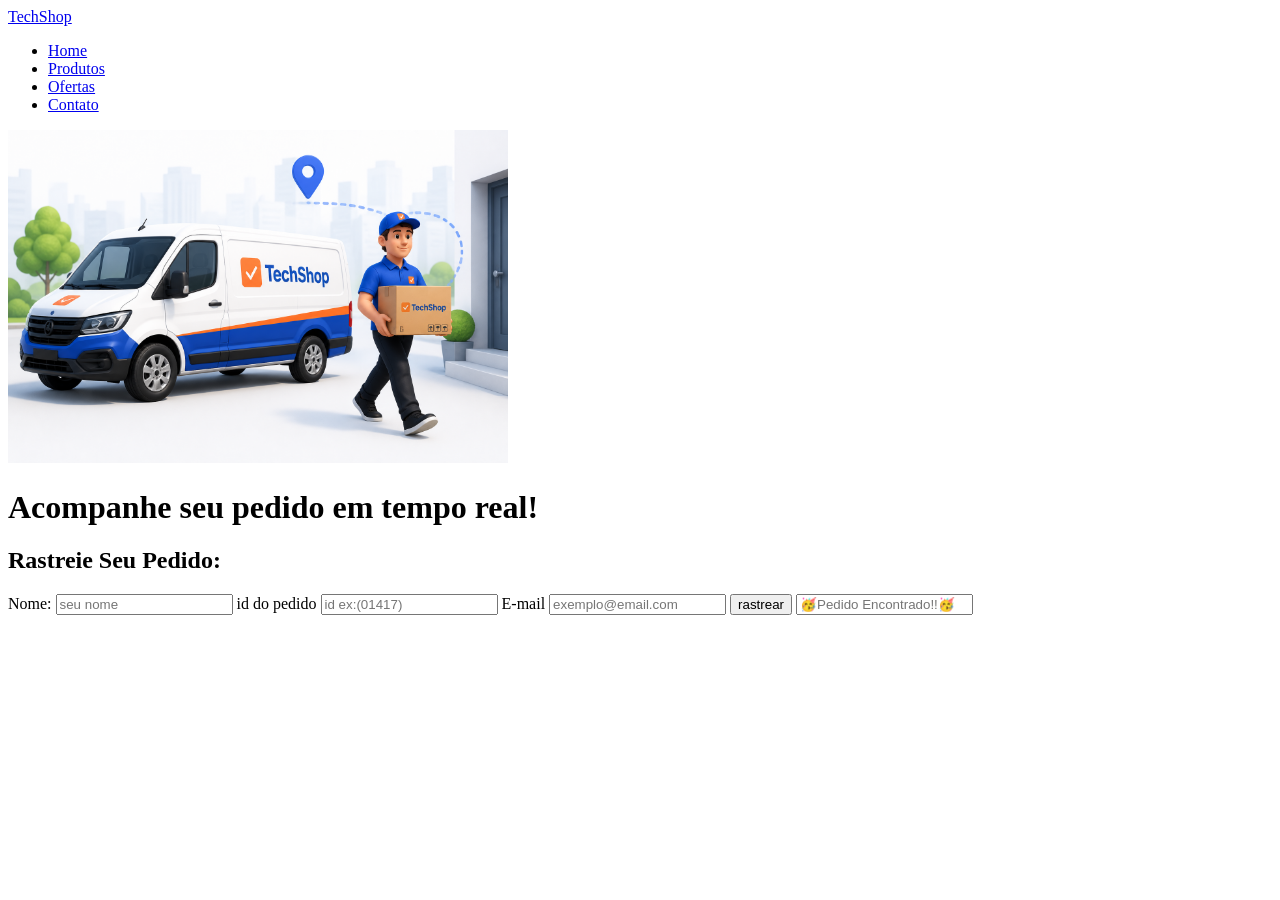
<file: order-traking.html>
<!DOCTYPE html>
<html lang="en">
<head>
    <meta charset="UTF-8">
    <meta name="viewport" content="width=device-width, initial-scale=1.0">
    <title>Suas Compras</title>
</head>
<body>
    <header class="logo">
        <a href="./pages/index.html">TechShop</a>
    </header>
    <nav class="menu">
        <ul>
            <li><a href="./pages/index.html">Home</a></li>
            <li><a href="./pages/product-detail.html">Produtos</a></li>
            <li><a href="./pages/ofertas.html">Ofertas</a></li>
            <li><a href="./pages/contato.html">Contato</a></li>
        </ul>
    </nav>
    <main>
        <img class="rastreio"src="./imagens/rastreio.png" alt="Rastreio de pedido techshop" width="500">
        <h1 class="text-destaque">Acompanhe seu pedido em tempo real!</h1>
    <section>
        <h2 class="text2-destaque">Rastreie Seu Pedido:</h2>
        <form  class="form-rastreio"action="#tech-shop" method="post" onsubmit="alert(seu pedido já está a caminho!!!)">
            <label for="name">Nome:</label>
            <input type="text" id="name" name="nome" placeholder="seu nome" required>
            <label for="pedido">id do pedido</label>
            <input type="text" id="pedido" name="pedido" placeholder="id ex:(01417)" required>
            <label for="email">E-mail</label>
            <input type="email" id="email" name="email" placeholder="exemplo@email.com" required>   
            <input type="submit" value="rastrear">
            <label for="msg"></label>
            <input type="text" id="msg" placeholder="🥳Pedido Encontrado!!🥳">
        </form>
    </section>
    </main>
</body>
</html>
</file>
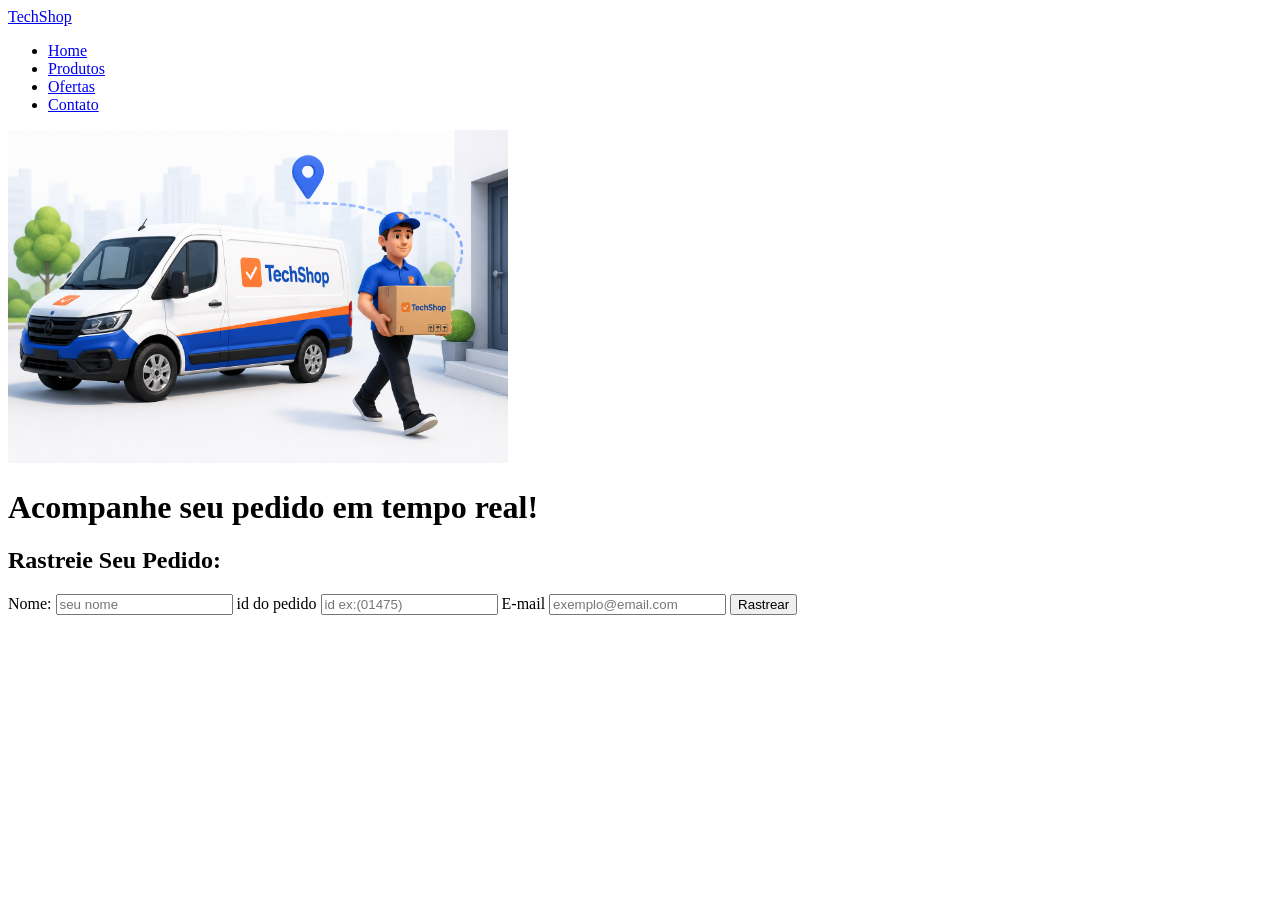
<file: pages/order-traking.html>
<!DOCTYPE html>
<html lang="pt-br">
<head>
    <meta charset="UTF-8">
    <meta name="viewport" content="width=device-width, initial-scale=1.0">
    <title>Suas Compras</title>
</head>
<body>
    <header class="logo">
        <a href="./pages/index.html">TechShop</a>
    </header>
    <nav class="navbar">
        <ul class="nav-menu">
            <li class="nav-menu-item">
                <a
                 href="index.html"
                 class="menu-ative">Home</a
                 >
                </li>
            <li class="nav-menu-item">
                <a
                 href="product-detail.html"
                 class="menu-ative">Produtos</a
                 >
            </li>
            <li class="nav-menu-item">
                <a
                 href="ofertas.html"
                 class="menu-ative">Ofertas</a
                 >
                </li>
            <li class="nav-menu-item">
                <a
                 href="contato.html"
                 class="menu-ative">Contato</a
                 >
                </li>
        </ul>
    </nav>
    <main>
        <img class="rastreio"src="../imagens/rastreio.png" alt="Rastreio de pedido techshop" width="500">
        <h1 class="text-destaque">Acompanhe seu pedido em tempo real!</h1>
    <section>
        <h2 class="text2-destaque">Rastreie Seu Pedido:</h2>
        <form  class="form-rastreio"action="#tech-shop" method="post" onsubmit="alert(seu pedido já está a caminho!!!)">
            <label for="name">Nome:</label>
            <input type="text" id="name" name="nome" placeholder="seu nome" required>
            <label for="pedido">id do pedido</label>
            <input type="text" id="pedido" name="pedido" placeholder="id ex:(01475)" required>
            <label for="email">E-mail</label>
            <input type="email" id="email" name="email" placeholder="exemplo@email.com" required>   
            <input type="submit" value="Rastrear" onclik="alert(Seu pedido foi encontrado!!)">
            <label for="msg"></label>
        </form>
    </section>
    </main>
</body>
</html>
</file>
